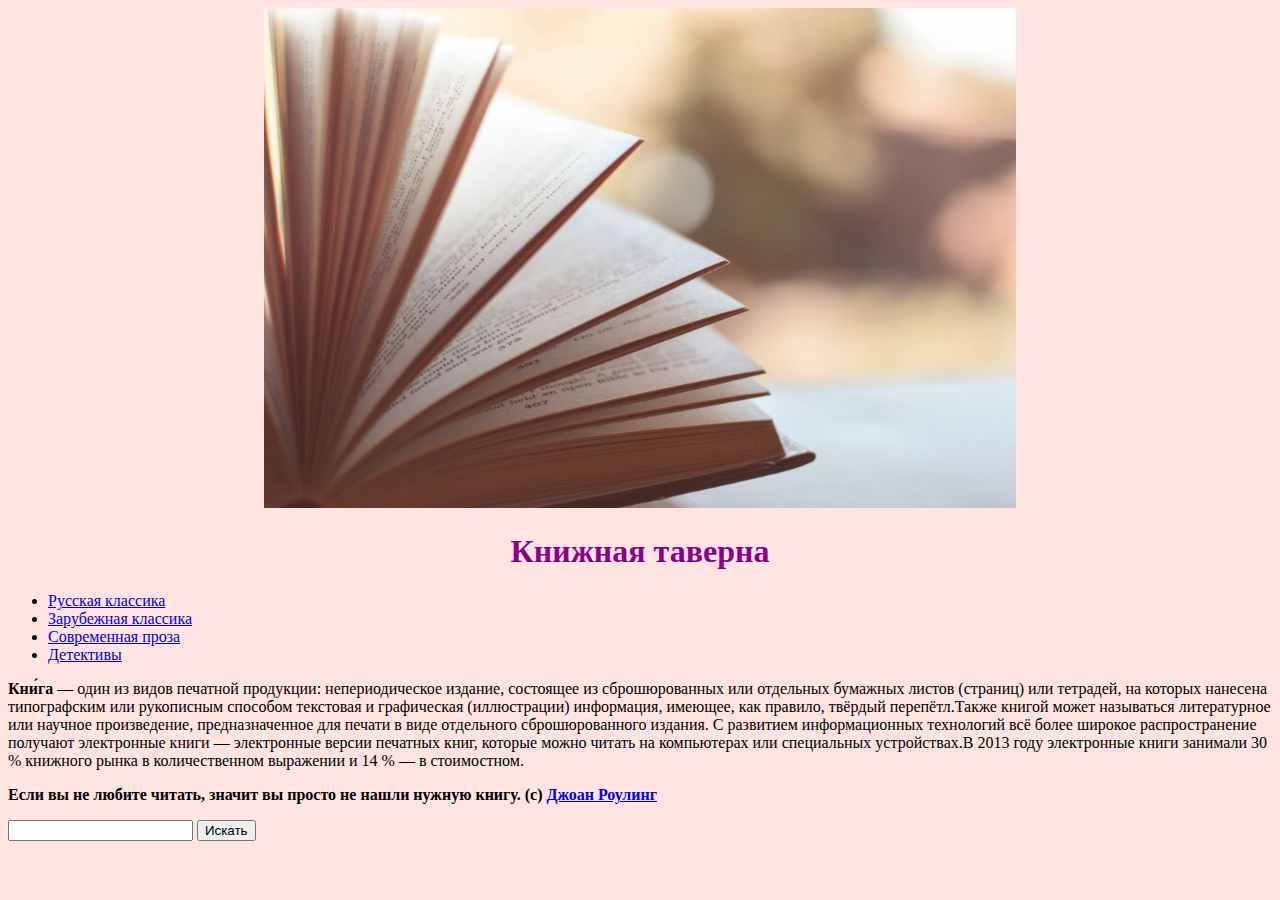
<file: index.html>
<!doctype html>
<html>
    <head>
        <meta charset="utf-8">
        <title>Книжная таверна</title>
        <link href="style.css" rel="stylesheet">
    </head>
    <body>
        <header>
        <center>
        <img src="6b23a575802b1a45793bb21b4b59c45e.jpeg" weight="1024" height="500">
        <h1>Книжная таверна</h1>
        </center>
        </header>
        <div>
        <nav>
            <ul>
                <li><a href="russian.html">Русская классика</a></li>
                <li><a href="foreign.html">Зарубежная классика</a></li>
                <li><a href="modern.html">Современная проза</a></li>
                <li><a href="detective.html">Детективы</a></li>
            </ul>
        </nav>
        <main>
        <p><b>Кни́га</b> — один из видов печатной продукции: непериодическое издание, состоящее из сброшюрованных или отдельных
        бумажных листов (страниц) или тетрадей, на которых нанесена типографским или рукописным способом текстовая и графическая (иллюстрации) информация,
        имеющее, как правило, твёрдый перепётл.Также книгой может называться литературное или научное произведение, предназначенное для печати в виде
        отдельного сброшюрованного издания. С развитием информационных технологий всё более широкое распространение получают электронные книги — электронные версии
        печатных книг, которые можно читать на компьютерах или специальных устройствах.В 2013 году электронные книги занимали 30 % книжного рынка в количественном выражении и
        14 % — в стоимостном.</p>
        <p><b>Если вы не любите читать, значит вы просто не нашли нужную книгу. (с) <a href="https://ru.wikipedia.org/wiki/Роулинг,_Джоан">Джоан Роулинг</a></p></b>
        <form action="https://www.google.com/search" method="get">
            <input type="text" name="q">
            <input type="submit" value="Искать">
        </form>
        </main>
        </div>
    </body>
</html>
</file>
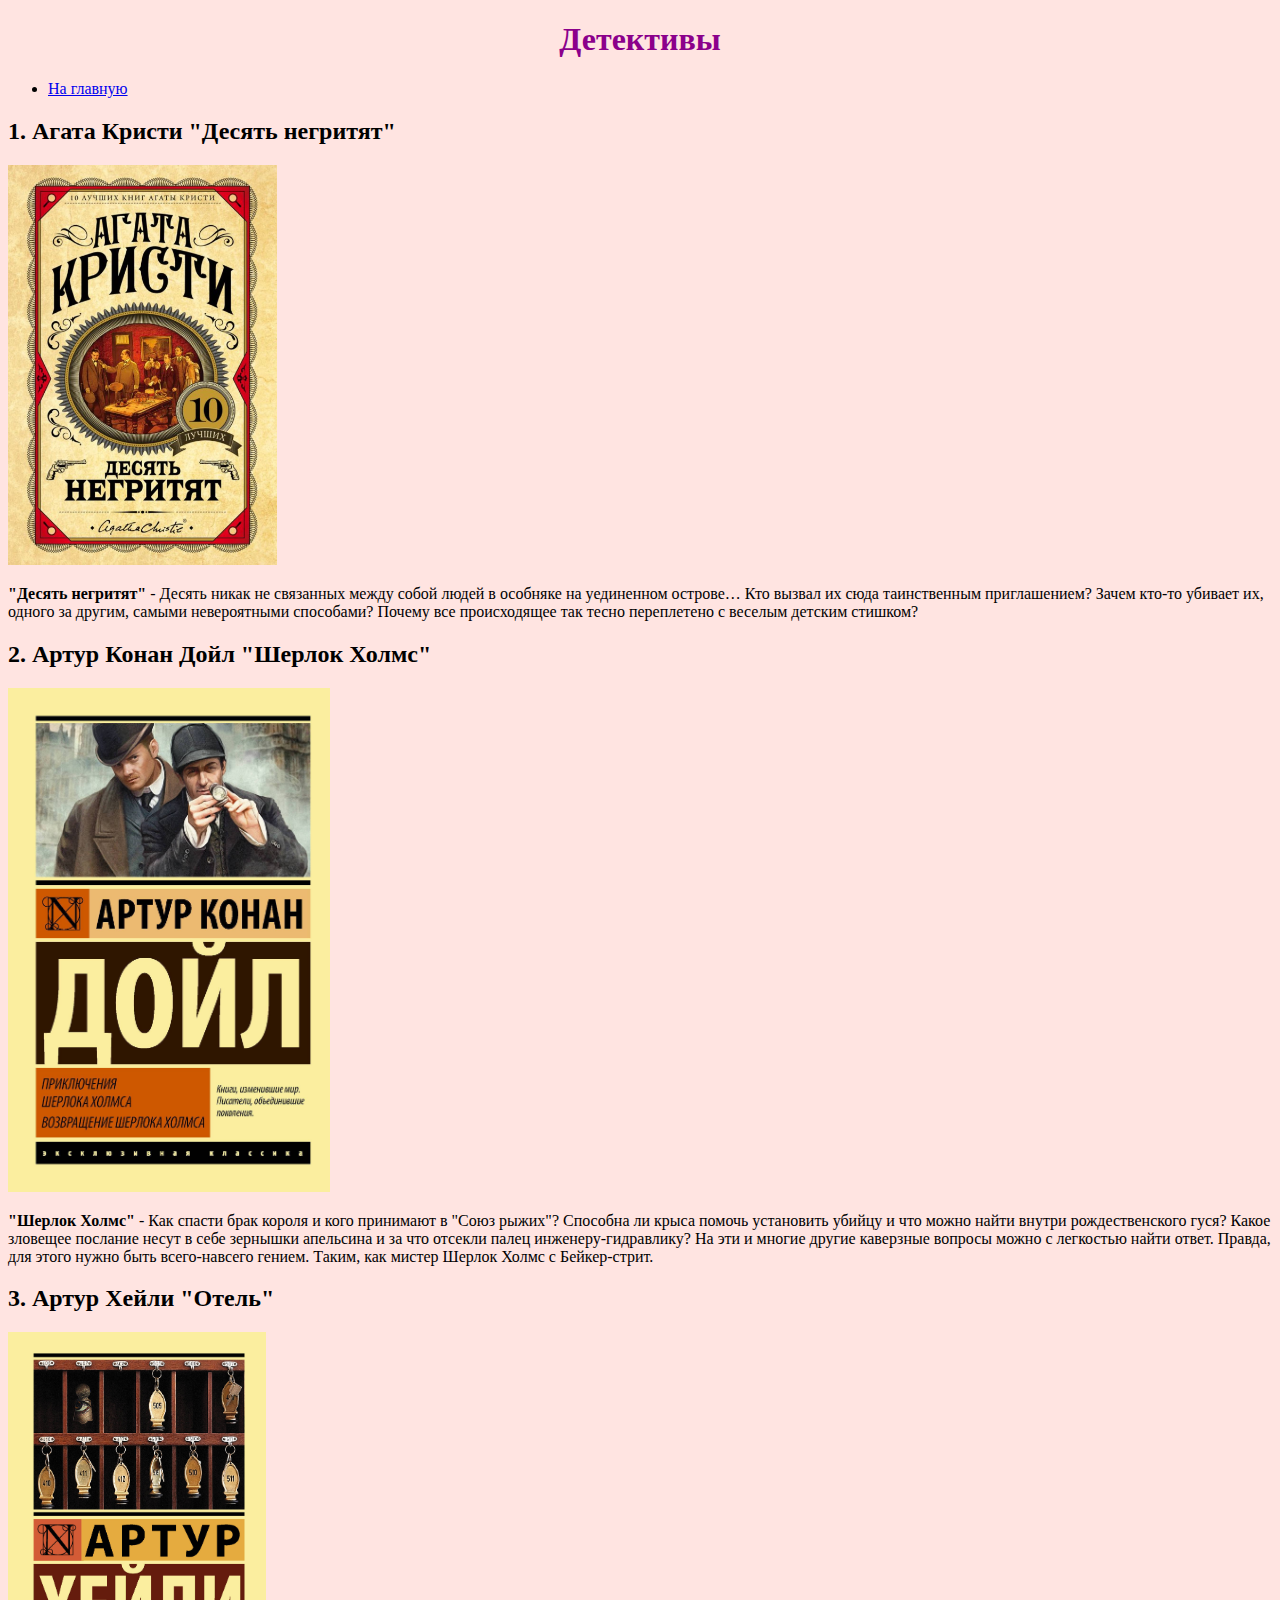
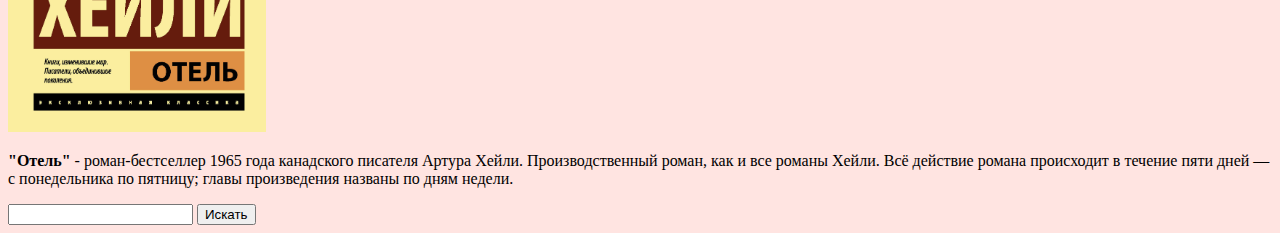
<file: detective.html>
<!doctype html>
<html>
    <head>
        <meta charset="utf-8">
        <title>Детективы</title>
        <link href="style.css" rel="stylesheet">
    </head>
    <body>
        <header>
        <center>
        <h1>Детективы</h1>
        </center>
        </header>
        <div>
        <nav>
            <ul>
                <li><a href="index.html">На главную</a></li>
            </ul>
        </nav>
        <main>
        <h2>1. Агата Кристи "Десять негритят"</h2>
        <img src="22174330-author-agata_kristi-desyat_negrityat.jpg" weight="200" height="400">
        <p><b>"Десять негритят"</b> - Десять никак не связанных между собой людей в особняке на уединенном острове… Кто вызвал их сюда таинственным приглашением?
        Зачем кто-то убивает их, одного за другим, самыми невероятными способами? Почему все происходящее так тесно переплетено с веселым детским стишком?</p>
        <h2>2. Артур Конан Дойл "Шерлок Холмс"</h2>
        <img src="65734885_priklyucheniya-sherloka-holmsa-vozvraschenie-izdatelstvo-ast.jpg" weight="336" height="504">
        <p><b>"Шерлок Холмс"</b> - Как спасти брак короля и кого принимают в "Союз рыжих"? Способна ли крыса помочь установить убийцу и что можно найти внутри рождественского
        гуся? Какое зловещее послание несут в себе зернышки апельсина и за что отсекли палец инженеру-гидравлику? На эти и многие другие каверзные вопросы можно с
        легкостью найти ответ. Правда, для этого нужно быть всего-навсего гением. Таким, как мистер Шерлок Холмс с Бейкер-стрит.</p>
        <h2>3. Артур Хейли "Отель"</h2>
        <img src="Artur_Hejli__Otel.jpeg" weight="200" height="400">
        <p><b>"Отель"</b> - роман-бестселлер 1965 года канадского писателя Артура Хейли. Производственный роман, как и все романы Хейли. Всё действие романа происходит в
        течение пяти дней — с понедельника по пятницу; главы произведения названы по дням недели.</p>
        <form action="https://www.google.com/search" method="get">
            <input type="text" name="q">
            <input type="submit" value="Искать">
        </form>
        </main>
        </div>
    </body>
</html>
</file>
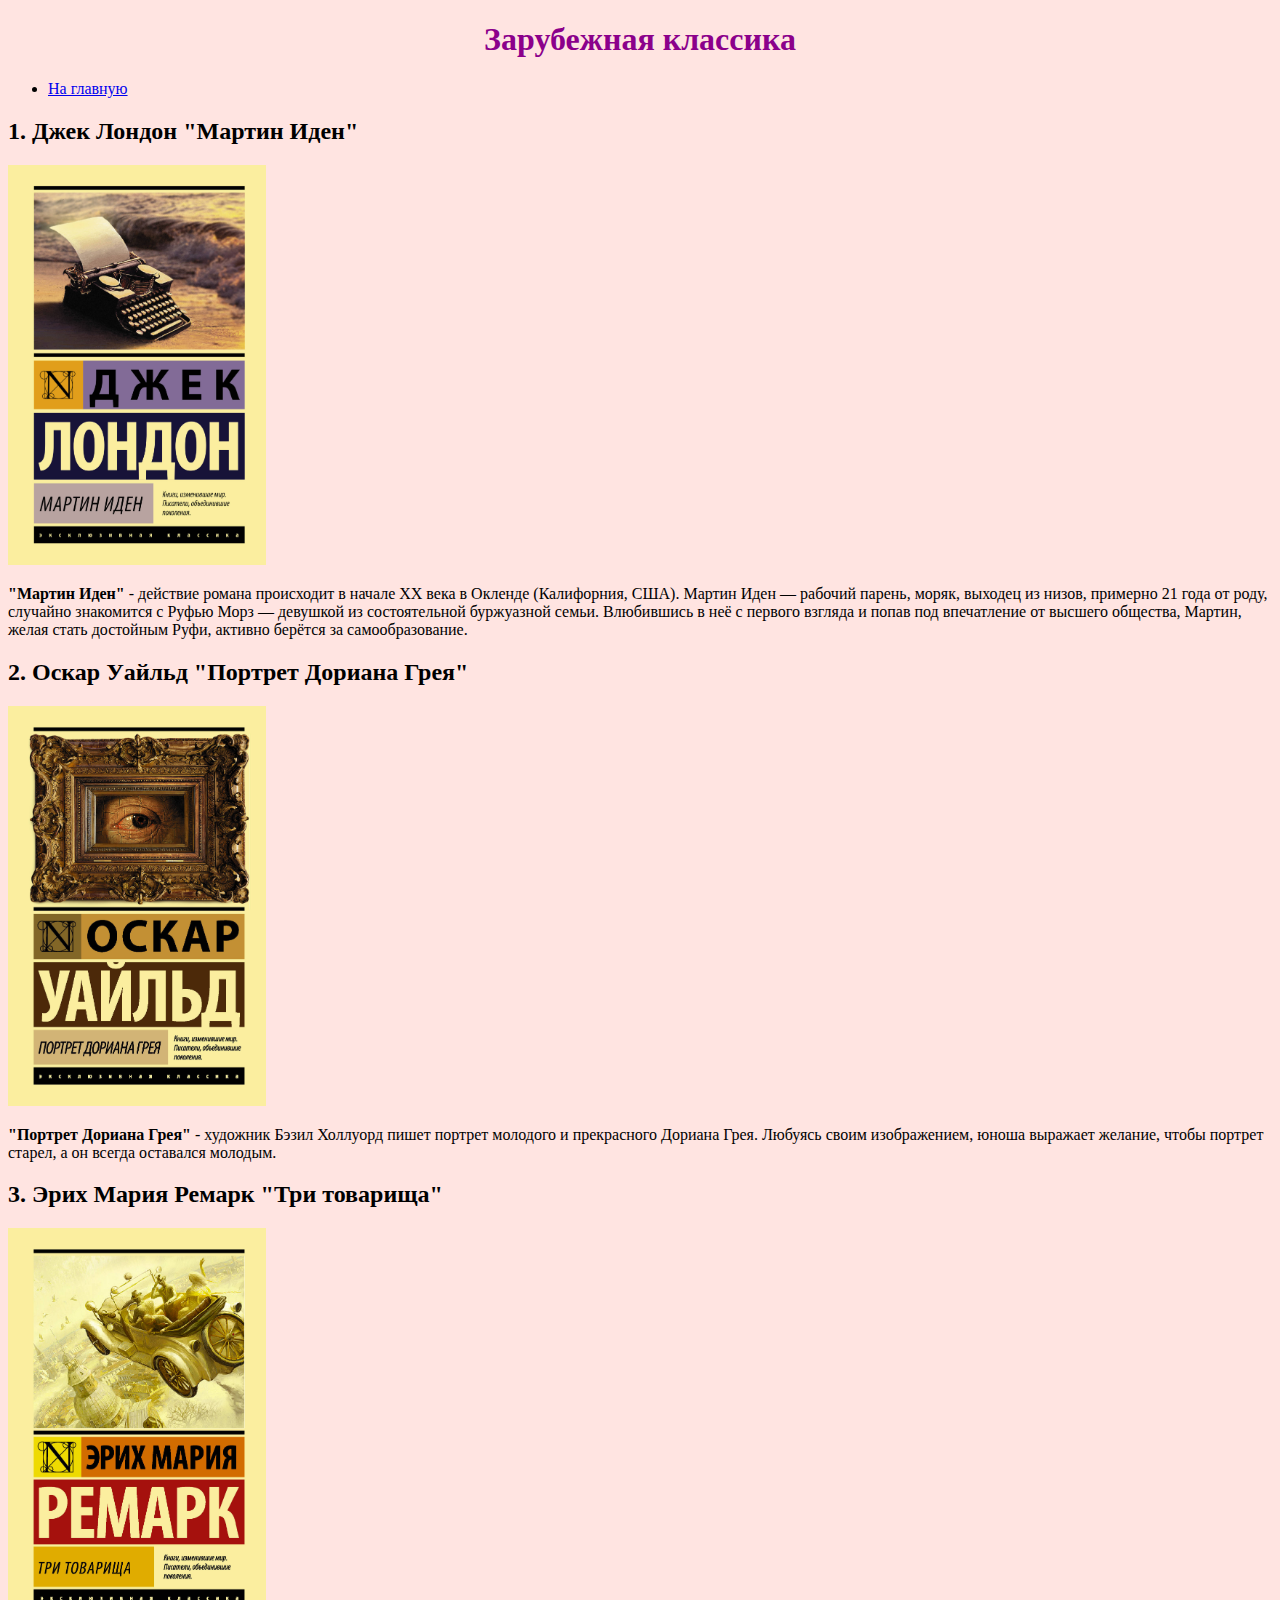
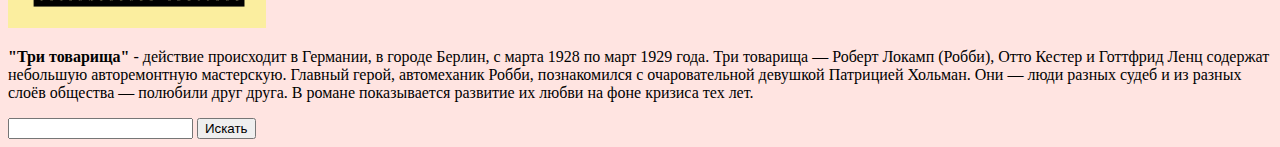
<file: foreign.html>
<!doctype html>
<html>
    <head>
        <meta charset="utf-8">
        <title>Зарубежная классика</title>
        <link href="style.css" rel="stylesheet">
    </head>
    <body>
        <header>
        <center>
        <h1>Зарубежная классика</h1>
        </center>
        </header>
        <div>
        <nav>
            <ul>
                <li><a href="index.html">На главную</a></li>
            </ul>
        </nav>
        <main>
        <h2>1. Джек Лондон "Мартин Иден"</h2>
        <img src="cover1.jpg" weight="200" height="400">
        <p><b>"Мартин Иден"</b> - действие романа происходит в начале XX века в Окленде (Калифорния, США). Мартин Иден — рабочий парень, моряк,
        выходец из низов, примерно 21 года от роду, случайно знакомится с Руфью Морз — девушкой из состоятельной буржуазной семьи. Влюбившись в неё с первого взгляда и
        попав под впечатление от высшего общества, Мартин, желая стать достойным Руфи, активно берётся за самообразование.</p>
        <h2>2. Оскар Уайльд "Портрет Дориана Грея"</h2>
        <img src="6008331782.jpg" weight="200" height="400">
        <p><b>"Портрет Дориана Грея"</b> - художник Бэзил Холлуорд пишет портрет молодого и прекрасного Дориана Грея.
        Любуясь своим изображением, юноша выражает желание, чтобы портрет старел, а он всегда оставался молодым.</p></big>
        <h2>3. Эрих Мария Ремарк "Три товарища"</h2>
        <img src="cover2.jpg" weight="200" height="400">
        <p><b>"Три товарища"</b> - действие происходит в Германии, в городе Берлин, с марта 1928 по март 1929 года. Три товарища — Роберт Локамп (Робби),
        Отто Кестер и Готтфрид Ленц содержат небольшую авторемонтную мастерскую. Главный герой, автомеханик Робби, познакомился с очаровательной девушкой Патрицией Хольман.
        Они — люди разных судеб и из разных слоёв общества — полюбили друг друга. В романе показывается развитие их любви на фоне кризиса тех лет.</p>
        <form action="https://www.google.com/search" method="get">
            <input type="text" name="q">
            <input type="submit" value="Искать">
        </form>
        </main>
        </div>
    </body>
</html>
</file>
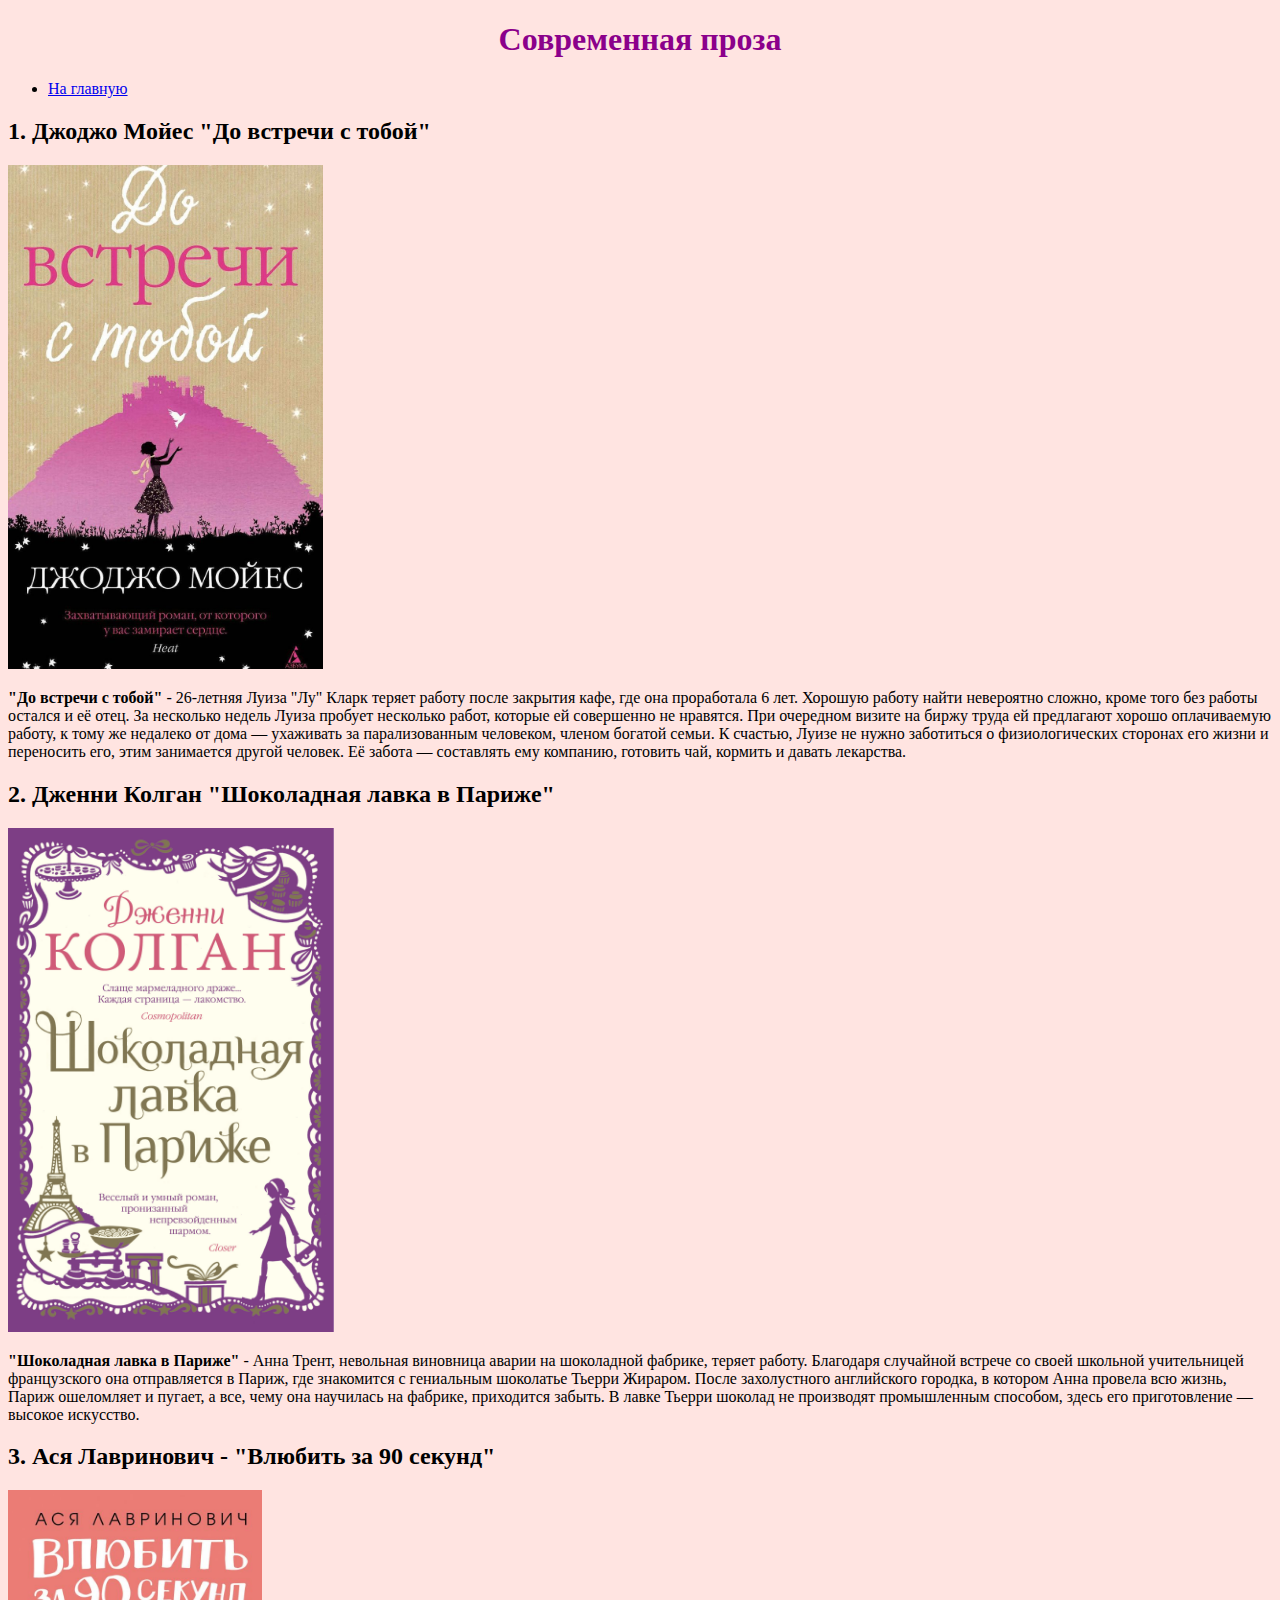
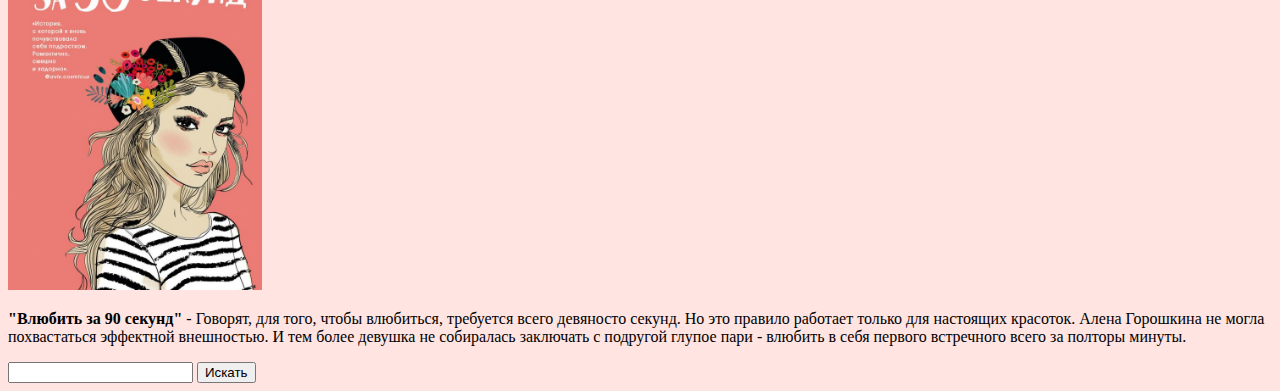
<file: modern.html>
<!doctype html>
<html>
    <head>
        <meta charset="utf-8">
        <title>Современная проза</title>
        <link href="style.css" rel="stylesheet">
    </head>
    <body>
        <header>
        <center>
        <h1>Современная проза</h1>
        </center>
        </header>
        <div>
        <nav>
            <ul>
                <li><a href="index.html">На главную</a></li>
            </ul>
        </nav>
        <main>
        <h2>1. Джоджо Мойес "До встречи с тобой"</h2>
        <img src="cover.jpg" weight="336" height="504">
        <p><b>"До встречи с тобой"</b> - 26-летняя Луиза "Лу" Кларк теряет работу после закрытия кафе, где она проработала 6 лет. Хорошую работу найти
        невероятно сложно, кроме того без работы остался и её отец. За несколько недель Луиза пробует несколько работ, которые ей совершенно не нравятся. При очередном визите на
        биржу труда ей предлагают хорошо оплачиваемую работу, к тому же недалеко от дома — ухаживать за парализованным человеком, членом богатой семьи. К счастью, Луизе не нужно
        заботиться о физиологических сторонах его жизни и переносить его, этим занимается другой человек. Её забота — составлять ему компанию, готовить чай,
        кормить и давать лекарства.</p>
        <h2>2. Дженни Колган "Шоколадная лавка в Париже"</h2>
        <img src="Dzhenni_Kolgan__Shokoladnaya_lavka_v_Parizhe.jpeg" weight="336" height="504">
        <p><b>"Шоколадная лавка в Париже"</b> - Анна Трент, невольная виновница аварии на шоколадной фабрике, теряет работу. Благодаря случайной встрече со
        своей школьной учительницей французского она отправляется в Париж, где знакомится с гениальным шоколатье Тьерри Жираром. После захолустного английского городка,
        в котором Анна провела всю жизнь, Париж ошеломляет и пугает, а все, чему она научилась на фабрике, приходится забыть. В лавке Тьерри шоколад не производят промышленным
        способом, здесь его приготовление — высокое искусство.</p>
        <h2>3. Ася Лавринович - "Влюбить за 90 секунд"</h2>
        <img src="Asya_Lavrinovich__Vlyubit_za_90_sekund.jpeg" weight="200" height="400">
        <p><b>"Влюбить за 90 секунд"</b> - Говорят, для того, чтобы влюбиться, требуется всего девяносто секунд. Но это правило работает только для настоящих красоток.
        Алена Горошкина не могла похвастаться эффектной внешностью. И тем более девушка не собиралась заключать с подругой глупое пари - влюбить в себя первого встречного
        всего за полторы минуты.</p>
        <form action="https://www.google.com/search" method="get">
            <input type="text" name="q">
            <input type="submit" value="Искать">
        </form>
        </main>
        </div>
    </body>
</html>
</file>
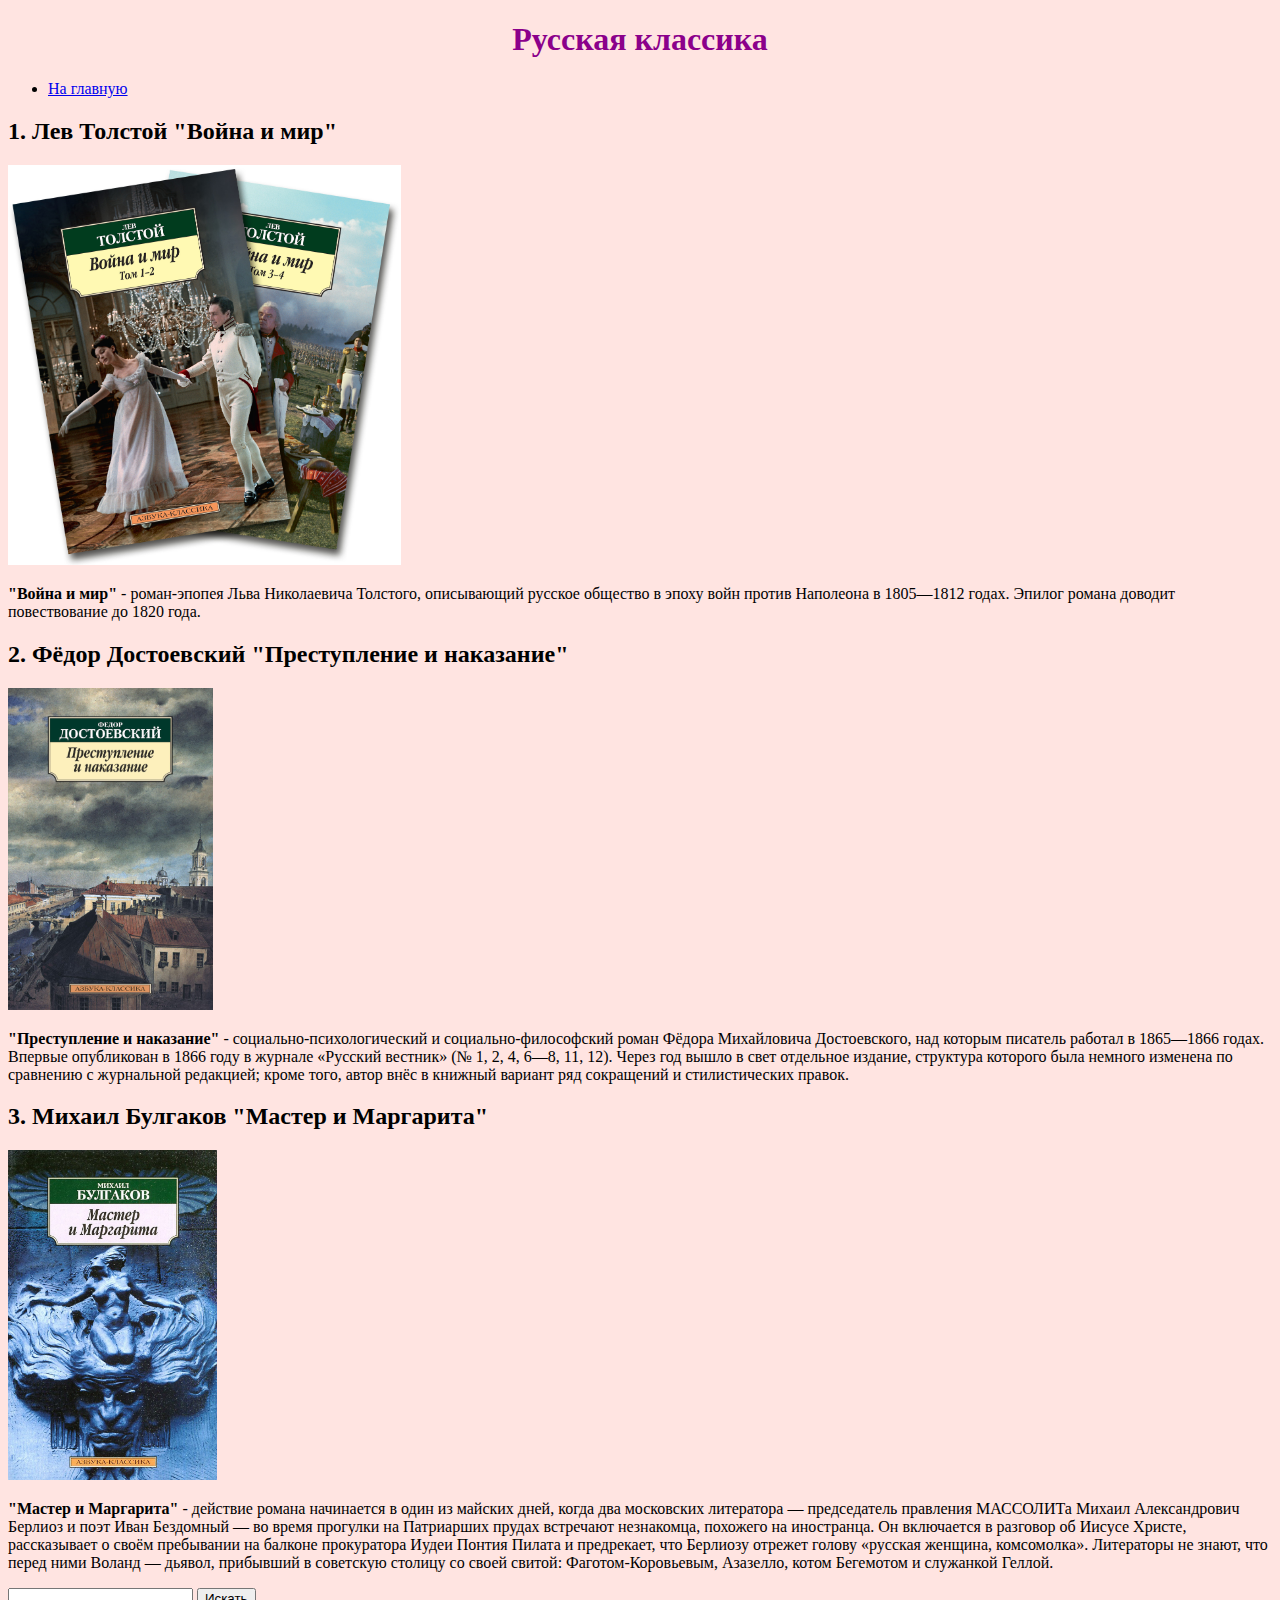
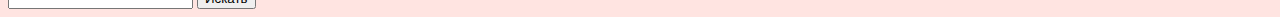
<file: russian.html>
<!doctype html>
<html>
    <head>
        <meta charset="utf-8">
        <title>Русская классика</title>
        <link href="style.css" rel="stylesheet">
    </head>
    <body>
        <header>
        <center>
        <h1>Русская классика</h1>
        </center>
        </header>
        <div>
        <nav>
            <ul>
                <li><a href="index.html">На главную</a></li>
            </ul>
        </nav>
        <main>
        <h2>1. Лев Толстой "Война и мир"</h2>
        <img src="100022940461b0.jpg" weight="393" height="400">
        <p><b>"Война и мир"</b> - роман-эпопея Льва Николаевича Толстого, описывающий русское общество в эпоху войн против Наполеона в 1805—1812 годах.
        Эпилог романа доводит повествование до 1820 года.</p>
        <h2>2. Фёдор Достоевский "Преступление и наказание"</h2>
        <img src="1054.970.jpg" weight="200" height="322">
        <p><b>"Преступление и наказание"</b> - социально-психологический и социально-философский роман Фёдора Михайловича Достоевского,
        над которым писатель работал в 1865—1866 годах. Впервые опубликован в 1866 году в журнале «Русский вестник» (№ 1, 2, 4, 6—8, 11, 12). Через год вышло в свет
        отдельное издание, структура которого была немного изменена по сравнению с журнальной редакцией; кроме того, автор внёс в книжный вариант ряд сокращений и
        стилистических правок.</p>
        <h2>3. Михаил Булгаков "Мастер и Маргарита"</h2>
        <img src="EeLRhLEWkAAKI4a.jpg" weight="210" height="330">
        <p><b>"Мастер и Маргарита"</b> - действие романа начинается в один из майских дней, когда два московских литератора —
        председатель правления МАССОЛИТа Михаил Александрович Берлиоз и поэт Иван Бездомный — во время прогулки на Патриарших прудах
        встречают незнакомца, похожего на иностранца. Он включается в разговор об Иисусе Христе, рассказывает о своём пребывании на балконе прокуратора Иудеи Понтия
        Пилата и предрекает, что Берлиозу отрежет голову «русская женщина, комсомолка». Литераторы не знают, что перед ними Воланд — дьявол, прибывший в советскую столицу
        со своей свитой: Фаготом-Коровьевым, Азазелло, котом Бегемотом и служанкой Геллой.</p>
        <form action="https://www.google.com/search" method="get">
            <input type="text" name="q">
            <input type="submit" value="Искать">
        </form>
        </main>
        </div>
    </body>
</html>
</file>
<file: style.css>
body {
    background-color: #FFE4E1;
}
h1 {
    color:#8B008B;
}
</file>
